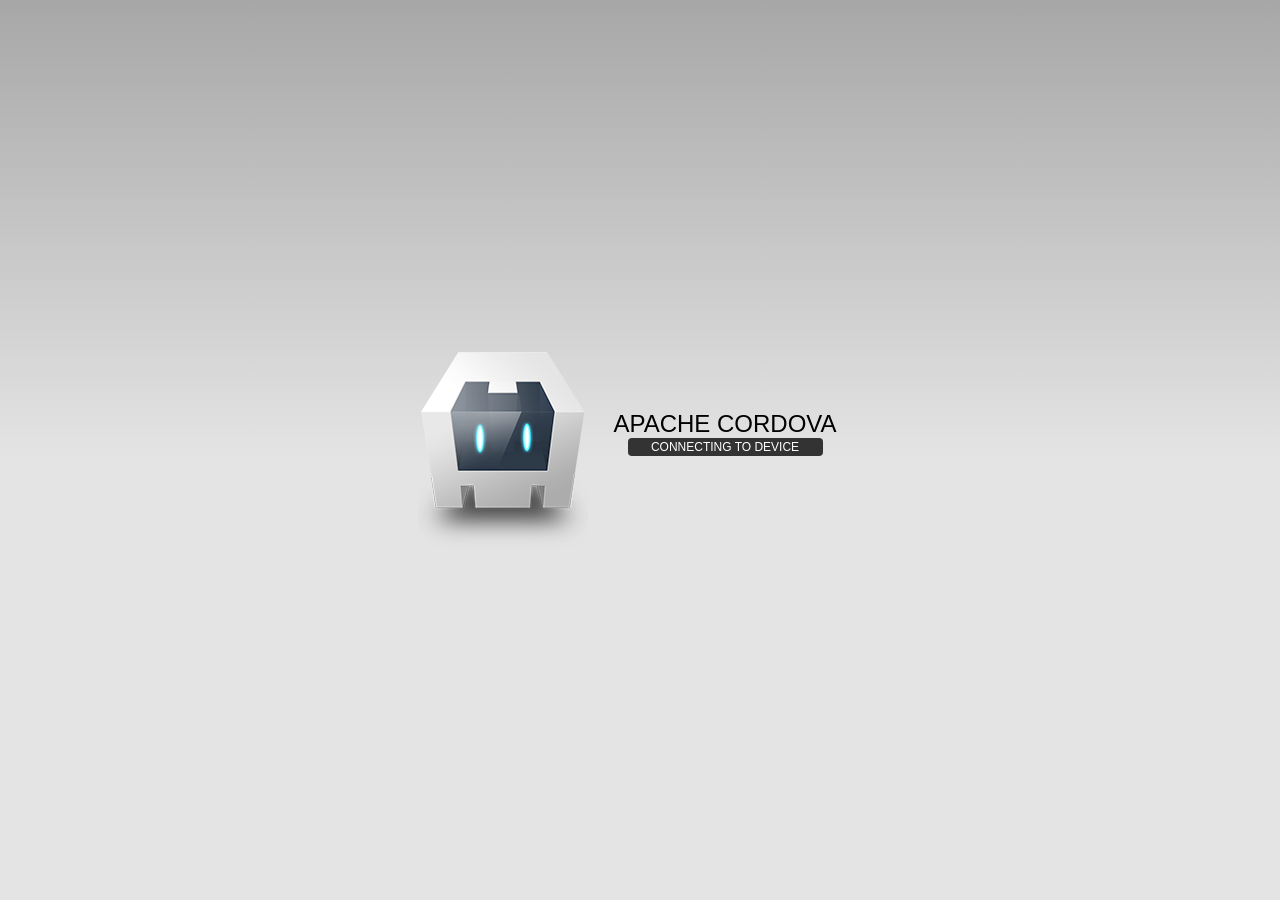
<file: WpLunchLister/www/index_o.html.html>
<!DOCTYPE html>
<html>
    <head>
        <meta http-equiv="Content-Type" content="text/html; charset=UTF-8" />
        <meta name = "format-detection" content = "telephone=no"/>
        <meta name="viewport" content="user-scalable=no, initial-scale=1, maximum-scale=1, minimum-scale=1, width=device-width;" />
        <link rel="stylesheet" type="text/css" href="css/index.css" />
        <title>Hello Cordova</title>
    </head>
    <body>
        <div class="app">
            <h1>Apache Cordova</h1>
            <div id="deviceready">
                <p class="status pending blink">Connecting to Device</p>
                <p class="status complete blink hide">Device is Ready</p>
            </div>
        </div>
        <script type="text/javascript" src="cordova-2.0.0.js"></script>
        <script type="text/javascript" src="js/index.js"></script>
        <script type="text/javascript">
            app.initialize();
        </script>
    </body>
</html>
</file>
<file: WpLunchLister/www/css/index.css>
html,
body {
    height:100%;
    font-size:12px;
    width:100%;
}

html {
    display:table;
}

body {
    background-color:#A7A7A7;
    background-image:linear-gradient(top, #A7A7A7 0%, #E4E4E4 51%);
    background-image:-webkit-linear-gradient(top, #A7A7A7 0%, #E4E4E4 51%);
    background-image:-ms-linear-gradient(top, #A7A7A7 0%, #E4E4E4 51%);
    background-image:-webkit-gradient(
        linear,
        left top,
        left bottom,
        color-stop(0, #A7A7A7),
        color-stop(0.51, #E4E4E4)
    );
    display:table-cell;
    font-family:'HelveticaNeue-Light', 'HelveticaNeue', Helvetica, Arial, sans-serif;
    text-transform:uppercase;
    vertical-align:middle;
}

.app {
    background-image:url(../img/cordova.png);
    background-repeat:no-repeat;
    margin:0px auto;
    width:275px;
}

h1 {
    font-size:2em;
    font-weight:300;
    margin:0px;
    overflow:visible;
    padding:0px;
    text-align:center;
}

.status {
    background-color:#333333;
    border-radius:4px;
    -webkit-border-radius:4px;
    color:#FFFFFF;
    font-size:1em;
    margin:0px auto;
    padding:2px 10px;
    text-align:center;
    width:100%;
    max-width:175px;
}

.status.complete {
    background-color:#4B946A;
}

.hide {
    display:none;
}

@keyframes fade {
    from { opacity: 1.0; }
    50% { opacity: 0.4; }
    to { opacity: 1.0; }
}
 
@-webkit-keyframes fade {
    from { opacity: 1.0; }
    50% { opacity: 0.4; }
    to { opacity: 1.0; }
}
 
.blink {
    animation:fade 3000ms infinite;
    -webkit-animation:fade 3000ms infinite;
}

/* portrait */
/* @media screen and (max-aspect-ratio: 1/1) */
.app {
    background-position:center top;
    height:100px;              /* adds enough room for text */
    padding:180px 0px 0px 0px; /* background height - shadow offset */
}

/* lanscape (when wide enough) */
@media screen and (min-aspect-ratio: 1/1) and (min-width:445px) {
    .app {
        background-position:left center;
        height:140px;       /* height + padding = background image size */
        padding-left:170px; /* background width */
        padding-top:60px;   /* center the text */
    }
}
</file>
